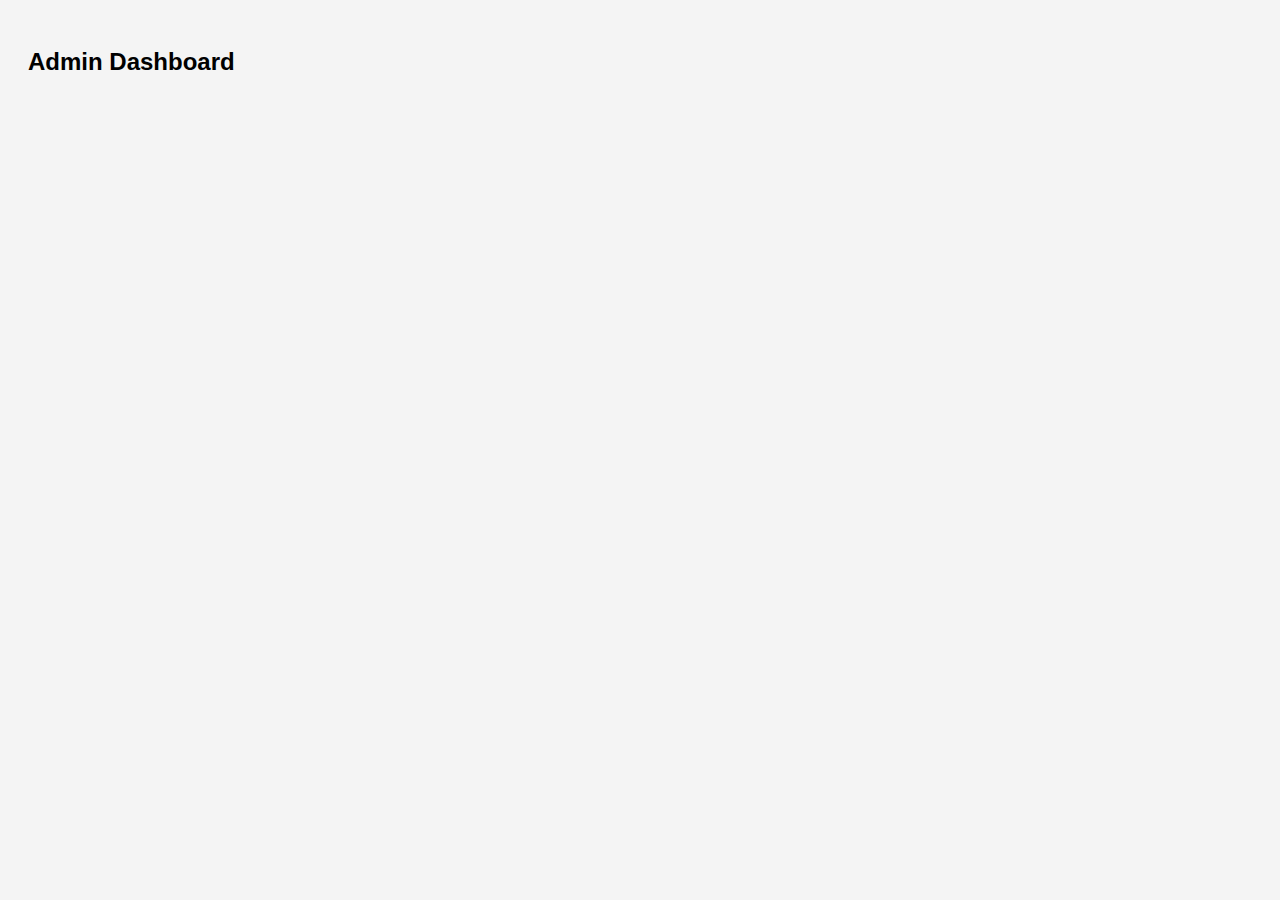
<file: admin.html>
<!DOCTYPE html>
<html lang="en">
<head><meta charset="UTF-8"><meta name="viewport" content="width=device-width, initial-scale=1.0">
<title>Admin Panel</title><link rel="stylesheet" href="styles.css"></head>
<body><h2>Admin Dashboard</h2>
<div id="applicationsList"></div>
<script src="js/config.js"></script><script src="js/admin.js"></script></body></html>
</file>
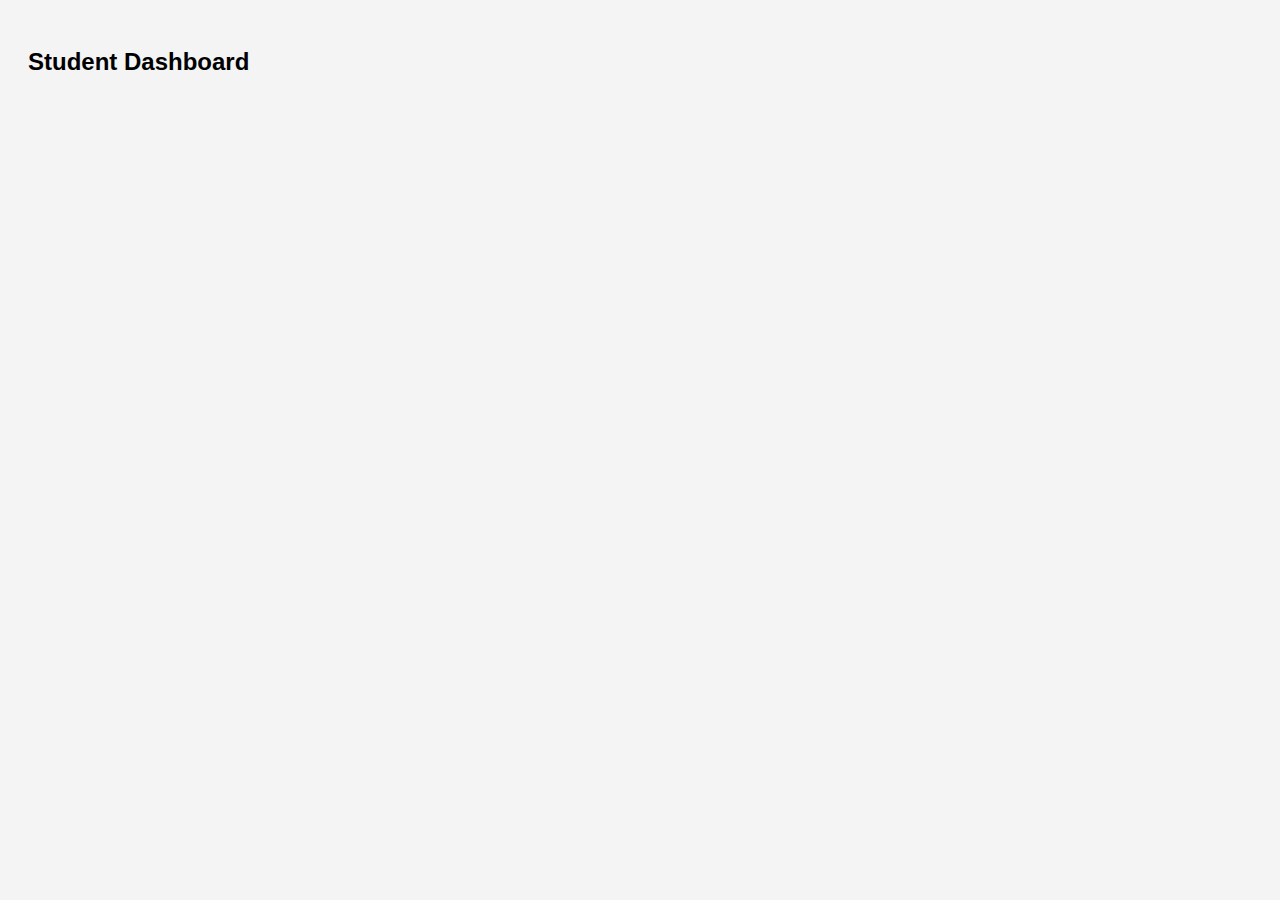
<file: dashboard.html>
<!DOCTYPE html>
<html lang="en">
<head><meta charset="UTF-8"><meta name="viewport" content="width=device-width, initial-scale=1.0">
<title>Student Dashboard</title><link rel="stylesheet" href="styles.css"></head>
<body><h2>Student Dashboard</h2>
<div id="dashboardContent"></div>
<script src="js/config.js"></script><script src="js/dashboard.js"></script><script src="js/notifications.js"></script></body></html>
</file>
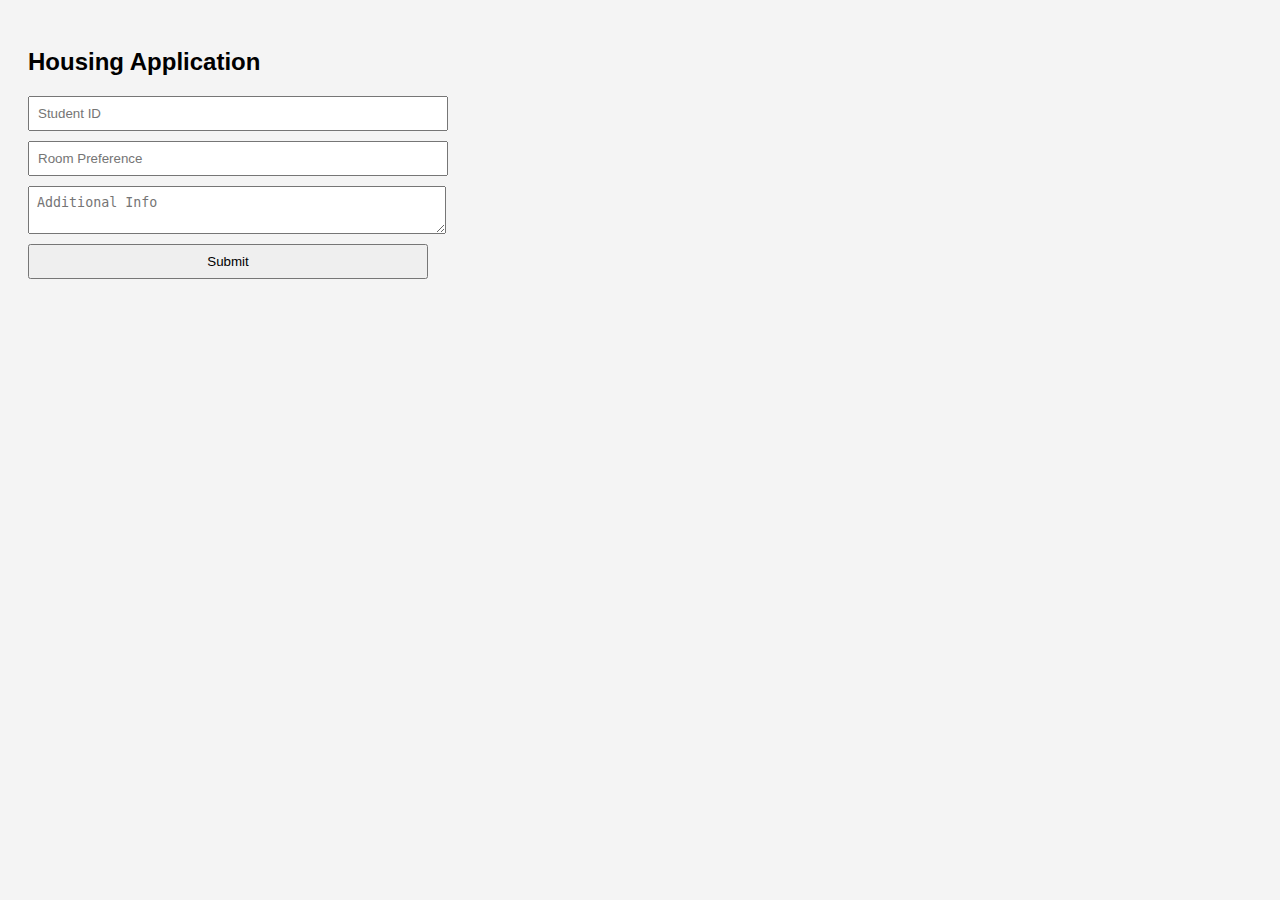
<file: housing.html>
<!DOCTYPE html>
<html lang="en">
<head><meta charset="UTF-8"><meta name="viewport" content="width=device-width, initial-scale=1.0">
<title>Housing Application</title><link rel="stylesheet" href="styles.css"></head>
<body><h2>Housing Application</h2><form id="housingForm">
<input type="text" id="studentId" placeholder="Student ID" required>
<input type="text" id="preference" placeholder="Room Preference" required>
<textarea id="additionalInfo" placeholder="Additional Info"></textarea>
<button type="submit">Submit</button></form>
<script src="js/config.js"></script><script src="js/housing.js"></script></body></html>
</file>
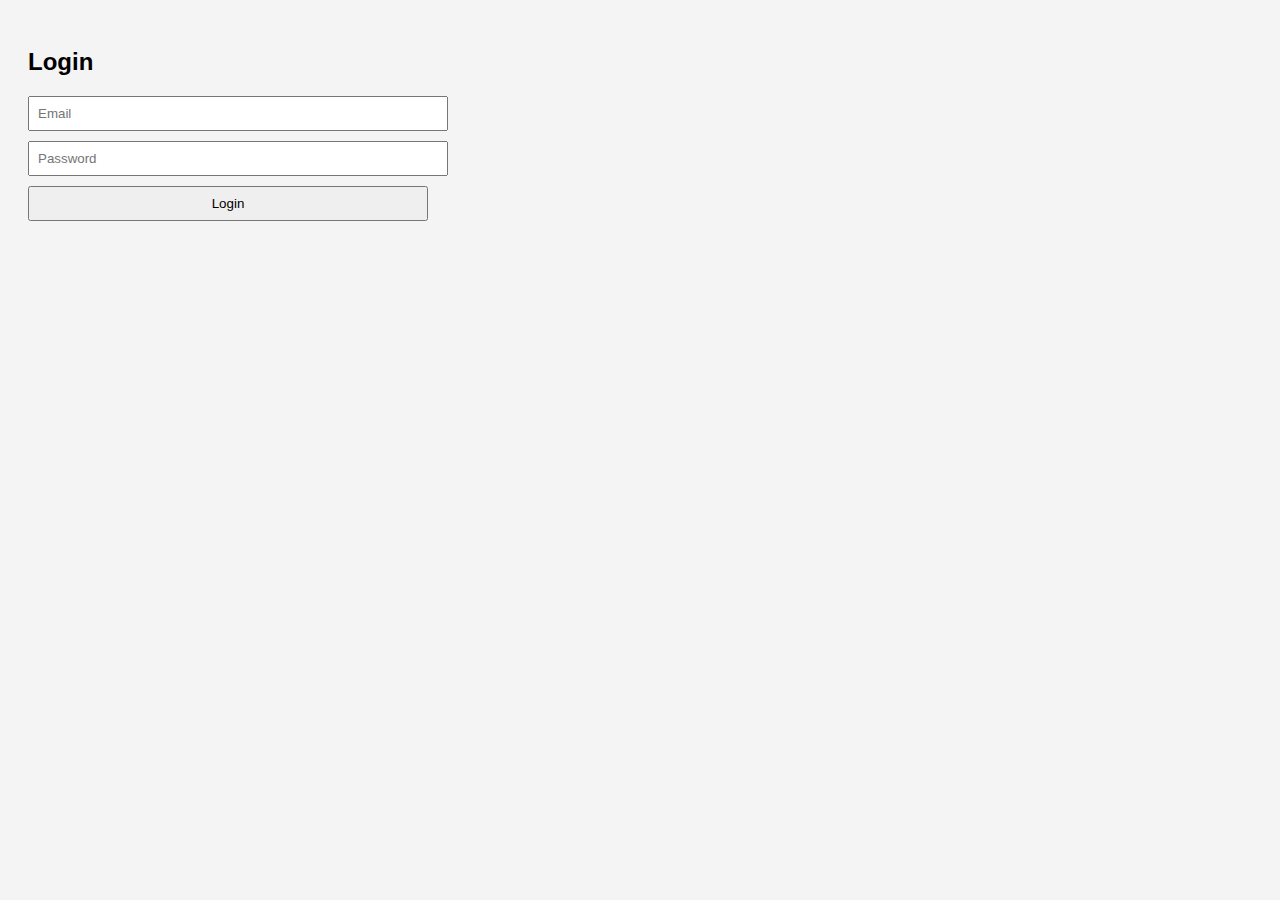
<file: login.html>
<!DOCTYPE html>
<html lang="en">
<head><meta charset="UTF-8"><meta name="viewport" content="width=device-width, initial-scale=1.0">
<title>Login</title><link rel="stylesheet" href="styles.css"></head>
<body><h2>Login</h2><form id="loginForm">
<input type="email" id="email" placeholder="Email" required>
<input type="password" id="password" placeholder="Password" required>
<button type="submit">Login</button></form>
<script src="js/config.js"></script><script src="js/login.js"></script></body></html>
</file>
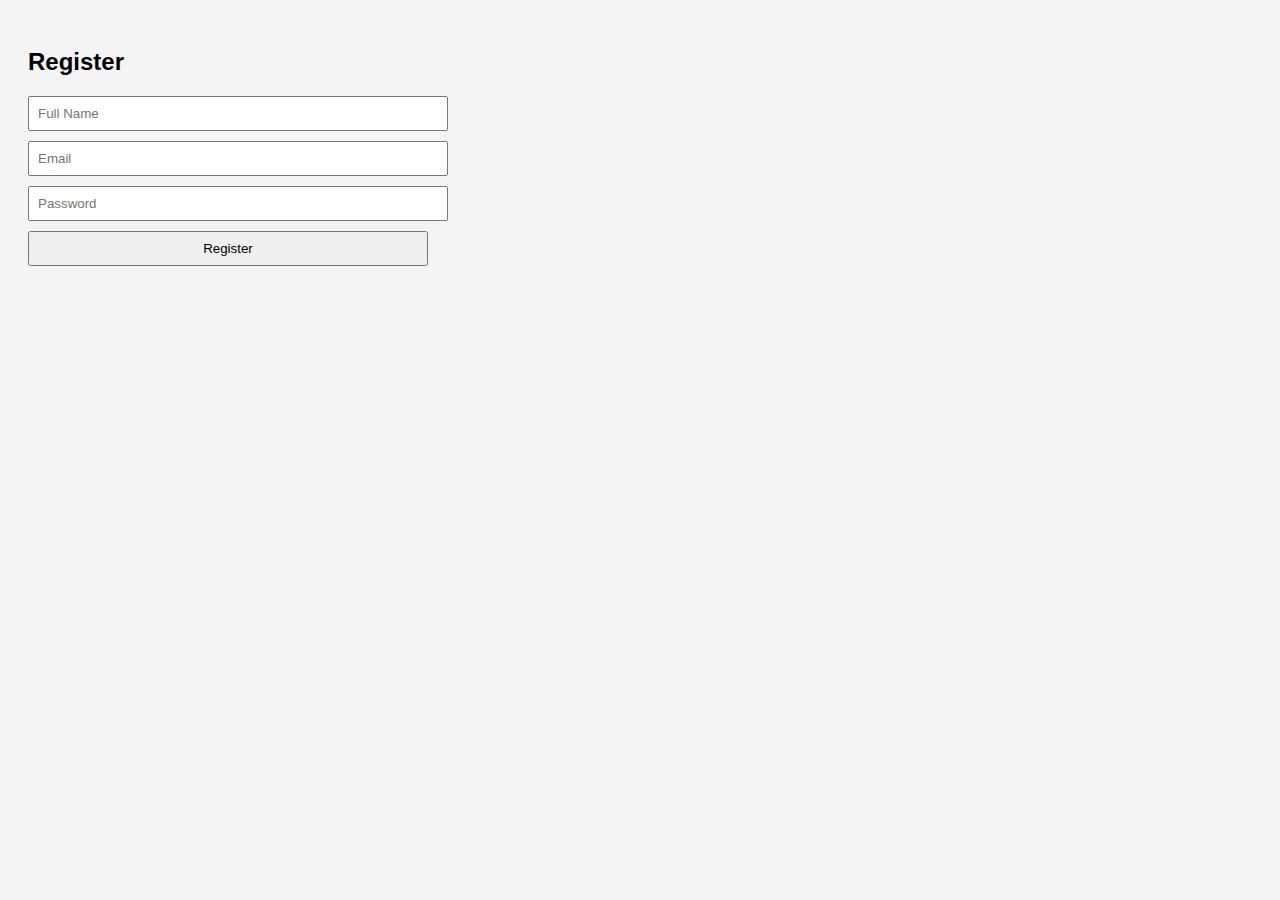
<file: register.html>
<!DOCTYPE html>
<html lang="en">
<head><meta charset="UTF-8"><meta name="viewport" content="width=device-width, initial-scale=1.0">
<title>Register</title><link rel="stylesheet" href="styles.css"></head>
<body><h2>Register</h2><form id="registerForm">
<input type="text" id="name" placeholder="Full Name" required>
<input type="email" id="email" placeholder="Email" required>
<input type="password" id="password" placeholder="Password" required>
<button type="submit">Register</button></form>
<script src="js/config.js"></script><script src="js/register.js"></script></body></html>
</file>
<file: styles.css>
body { font-family: Arial, sans-serif; padding: 20px; background: #f4f4f4; }
form input, form textarea, form button { display: block; margin: 10px 0; padding: 8px; width: 100%; max-width: 400px; }
nav a { margin: 0 10px; text-decoration: none; color: #007BFF; }
</file>
